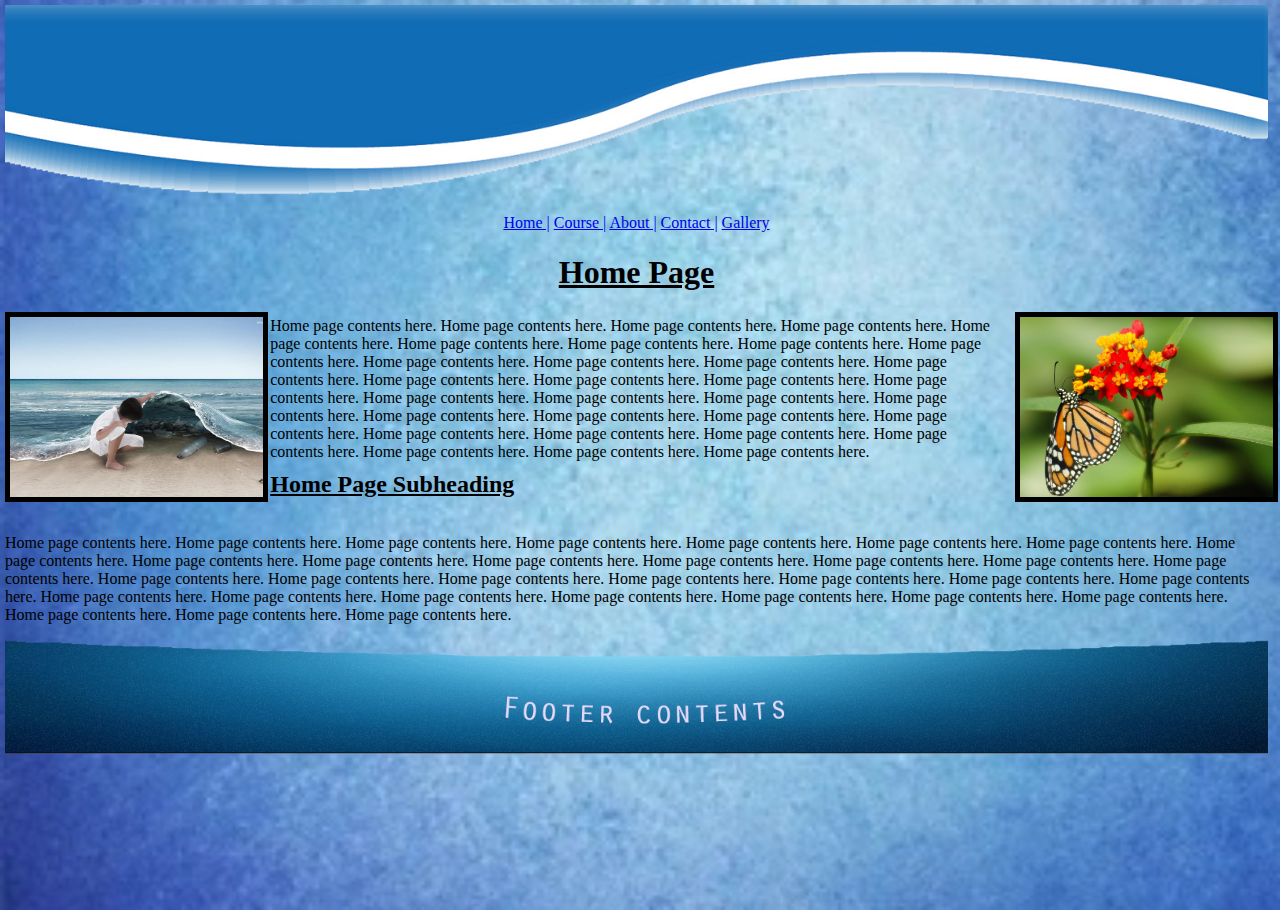
<file: index.html>
<!DOCTYPE html>
<html lang="en">
<head>
    <meta charset="UTF-8">
    <meta name="viewport" content="width=device-width, initial-scale=1.0">
    <title>Document</title>
    <link rel="stylesheet" href="styles/styles.css">
</head>
<body>
    <header>
        <img src="images/header.png" alt="">
    </header>
    <div class="nav-links">
        <a href="index.html">Home |</a>
        <a href="templates/course.html">Course |</a>
        <a href="templates/about.html">About |</a>
        <a href="templates/contact.html">Contact |</a>
        <a href="templates/gallery.html">Gallery</a>
    </div>
    <h1 class="home-heading">Home Page</h1>

    <div class="center">
        <div class="right-image">
            <img src="images/sea.jpg" alt="" class="right">
        </div>
        <div class="home-page-content">
            <p>Home page contents here. Home page contents here. Home page contents here. Home page contents here. Home page contents here. Home page contents here. Home page contents here. Home page contents here. Home page contents here. Home page contents here. Home page contents here. Home page contents here. Home page contents here. Home page contents here. Home page contents here. Home page contents here. Home page contents here. Home page contents here. Home page contents here. Home page contents here. Home page contents here. Home page contents here. Home page contents here. Home page contents here. Home page contents here. Home page contents here. Home page contents here. Home page contents here. Home page contents here. Home page contents here. Home page contents here. Home page contents here.</p>
            <h2>Home Page Subheading</h2>
        </div>
        <div class="left-image">
            <img src="images/butterfly.jpg" alt="" class="left">
        </div>
        
    </div>

    <div class="last-paragraph">
        <p>Home page contents here. Home page contents here. Home page contents here. Home page contents here. Home page contents here. Home page contents here. Home page contents here. Home page contents here. Home page contents here. Home page contents here. Home page contents here. Home page contents here. Home page contents here. Home page contents here. Home page contents here. Home page contents here. Home page contents here. Home page contents here. Home page contents here. Home page contents here. Home page contents here. Home page contents here. Home page contents here. Home page contents here. Home page contents here. Home page contents here. Home page contents here. Home page contents here. Home page contents here. Home page contents here. Home page contents here. Home page contents here.

        </p>
    </div>

    <footer>
        <img src="images/footer.png" alt="">
    </footer>
</body>
</html>
</file>
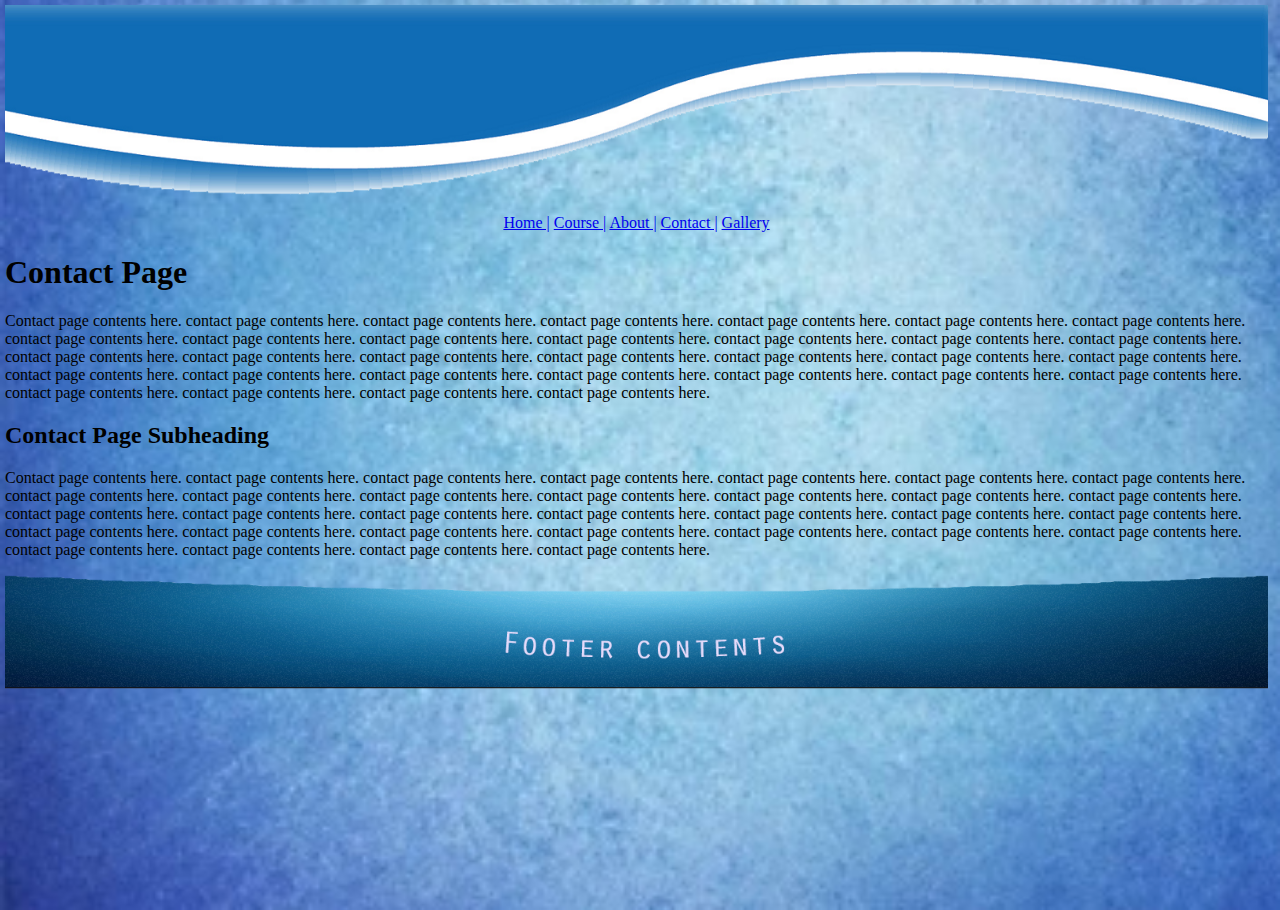
<file: contact.html>
<!DOCTYPE html>
<html lang="en">
<head>
    <meta charset="UTF-8">
    <meta name="viewport" content="width=device-width, initial-scale=1.0">
    <title>Document</title>
    <link rel="stylesheet" href="styles/styles.css">

</head>
<body>
    <header>
        <img src="images/header.png" alt="">
    </header>
    <div class="nav-links">
        <a href="index.html">Home |</a>
        <a href="course.html">Course |</a>
        <a href="about.html">About |</a>
        <a href="contact.html">Contact |</a>
        <a href="gallery.html">Gallery</a>
    </div>
    <h1 class="about-heading">Contact Page</h1>
    <p>Contact page contents here. contact page contents here. contact page contents here. contact page contents here. contact page contents here. contact page contents here. contact page contents here. contact page contents here. contact page contents here. contact page contents here. contact page contents here. contact page contents here. contact page contents here. contact page contents here. contact page contents here. contact page contents here. contact page contents here. contact page contents here. contact page contents here. contact page contents here. contact page contents here. contact page contents here. contact page contents here. contact page contents here. contact page contents here. contact page contents here. contact page contents here. contact page contents here. contact page contents here. contact page contents here. contact page contents here. contact page contents here.
    </p>
    <h2 about-heading>Contact Page Subheading
    </h2>
    <p>
        Contact page contents here. contact page contents here. contact page contents here. contact page contents here. contact page contents here. contact page contents here. contact page contents here. contact page contents here. contact page contents here. contact page contents here. contact page contents here. contact page contents here. contact page contents here. contact page contents here. contact page contents here. contact page contents here. contact page contents here. contact page contents here. contact page contents here. contact page contents here. contact page contents here. contact page contents here. contact page contents here. contact page contents here. contact page contents here. contact page contents here. contact page contents here. contact page contents here. contact page contents here. contact page contents here. contact page contents here. contact page contents here.
    </p>

    <footer>
        <img src="images/footer.png" alt="">
    </footer>
</body>
</html>
</file>
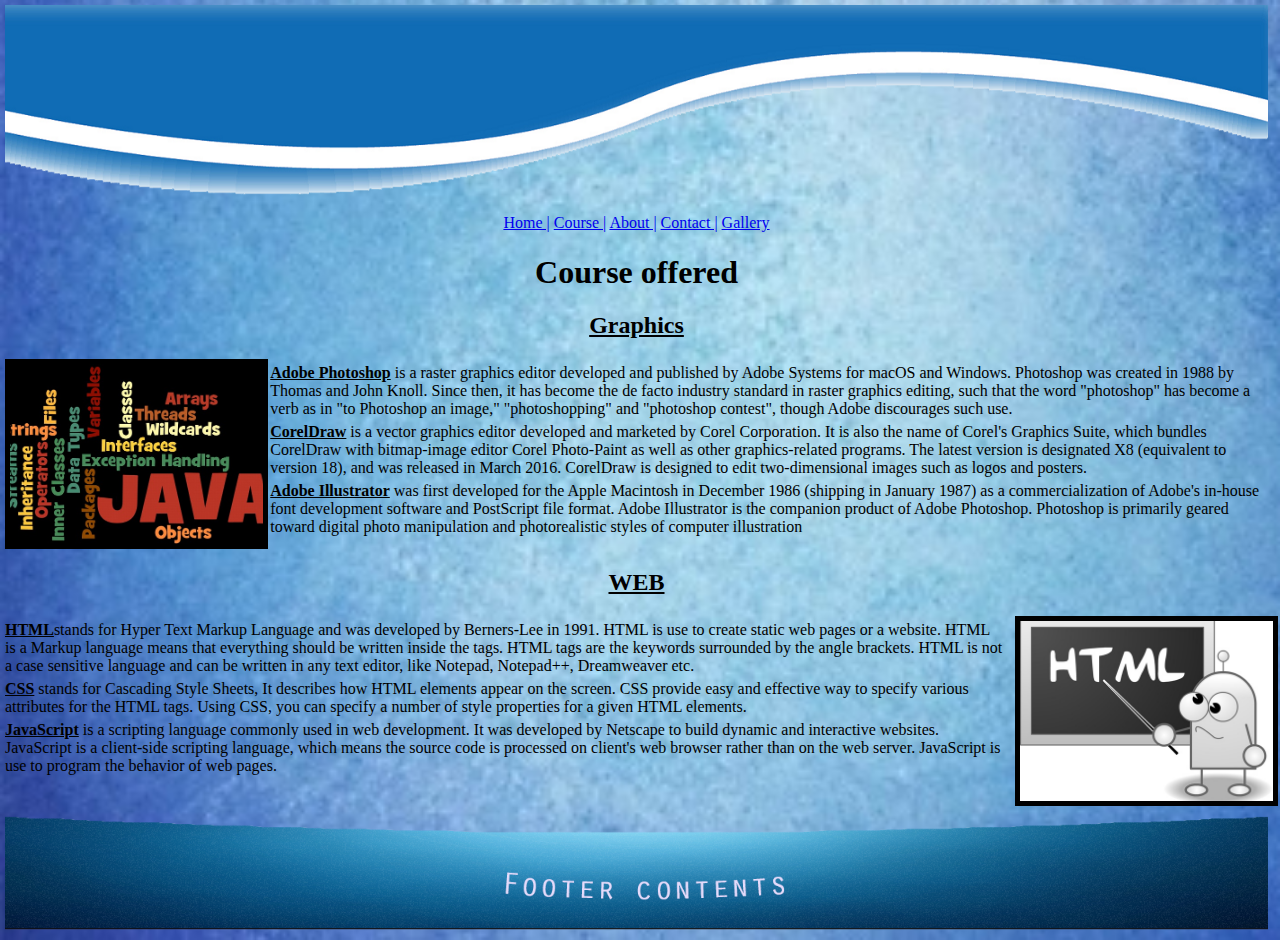
<file: course.html>
<!DOCTYPE html>
<html lang="en">
<head>
    <meta charset="UTF-8">
    <meta name="viewport" content="width=device-width, initial-scale=1.0">
    <title>Document</title>
    <link rel="stylesheet" href="styles/styles.css">

</head>
<body>
    <header>
        <img src="images/header.png" alt="">
    </header>
    <div class="nav-links">
        <a href="index.html">Home |</a>
        <a href="course.html">Course |</a>
        <a href="about.html">About |</a>
        <a href="contact.html">Contact |</a>
        <a href="gallery.html">Gallery</a>
    </div>
    <h1 class="course-heading">Course offered</h1>
    <h2 class="graphics">Graphics</h2>

    <div class="center">
        <div class="right-image">
            <img src="images/java01.jpg" alt="" class="course-right">
        </div>
        <div class="course-page-content">
            <p><strong class="underlined-text">Adobe Photoshop</strong> is a raster graphics editor developed and published by Adobe Systems for macOS and Windows. Photoshop was created in 1988 by Thomas and John Knoll. Since then, it has become the de facto industry standard in raster graphics editing, such that the word "photoshop" has become a verb as in "to Photoshop an image," "photoshopping" and "photoshop contest", though Adobe discourages such use.

            </p>
            <p>
                <strong class="underlined-text">CorelDraw</strong> is a vector graphics editor developed and marketed by Corel Corporation. It is also the name of Corel's Graphics Suite, which bundles CorelDraw with bitmap-image editor Corel Photo-Paint as well as other graphics-related programs. The latest version is designated X8 (equivalent to version 18), and was released in March 2016. CorelDraw is designed to edit two-dimensional images such as logos and posters.


            </p>
            <p>
                <strong class="underlined-text">Adobe Illustrator</strong> was first developed for the Apple Macintosh in December 1986 (shipping in January 1987) as a commercialization of Adobe's in-house font development software and PostScript file format. Adobe Illustrator is the companion product of Adobe Photoshop. Photoshop is primarily geared toward digital photo manipulation and photorealistic styles of computer illustration
            </p>
        </div>
        
    </div>
    <h2 class="graphics">WEB</h2>

    <div class="center">
        
        <div class="course-page-content">
            <p><strong class="underlined-text">HTML</strong>stands for Hyper Text Markup Language and was developed by Berners-Lee in 1991. HTML is use to create static web pages or a website. HTML is a Markup language means that everything should be written inside the tags. HTML tags are the keywords surrounded by the angle brackets. HTML is not a case sensitive language and can be written in any text editor, like Notepad, Notepad++, Dreamweaver etc.

            </p>
            <p><strong class="underlined-text">CSS</strong> stands for Cascading Style Sheets, It describes how HTML elements appear on the screen. CSS provide easy and effective way to specify various attributes for the HTML tags. Using CSS, you can specify a number of style properties for a given HTML elements.
             </p>
            <p>
                <strong class="underlined-text">JavaScript</strong> is a scripting language commonly used in web development. It was developed by Netscape to build dynamic and interactive websites. JavaScript is a client-side scripting language, which means the source code is processed on client's web browser rather than on the web server. JavaScript is use to program the behavior of web pages.
            </p>

            
        </div>
        <div class="left-image">
            <img src="images/html01.jpg" alt="" class="course-left">
        </div>
        
    </div>

    </div>

    <footer>
        <img src="images/footer.png" alt="">
    </footer>
</body>
</html>
</file>
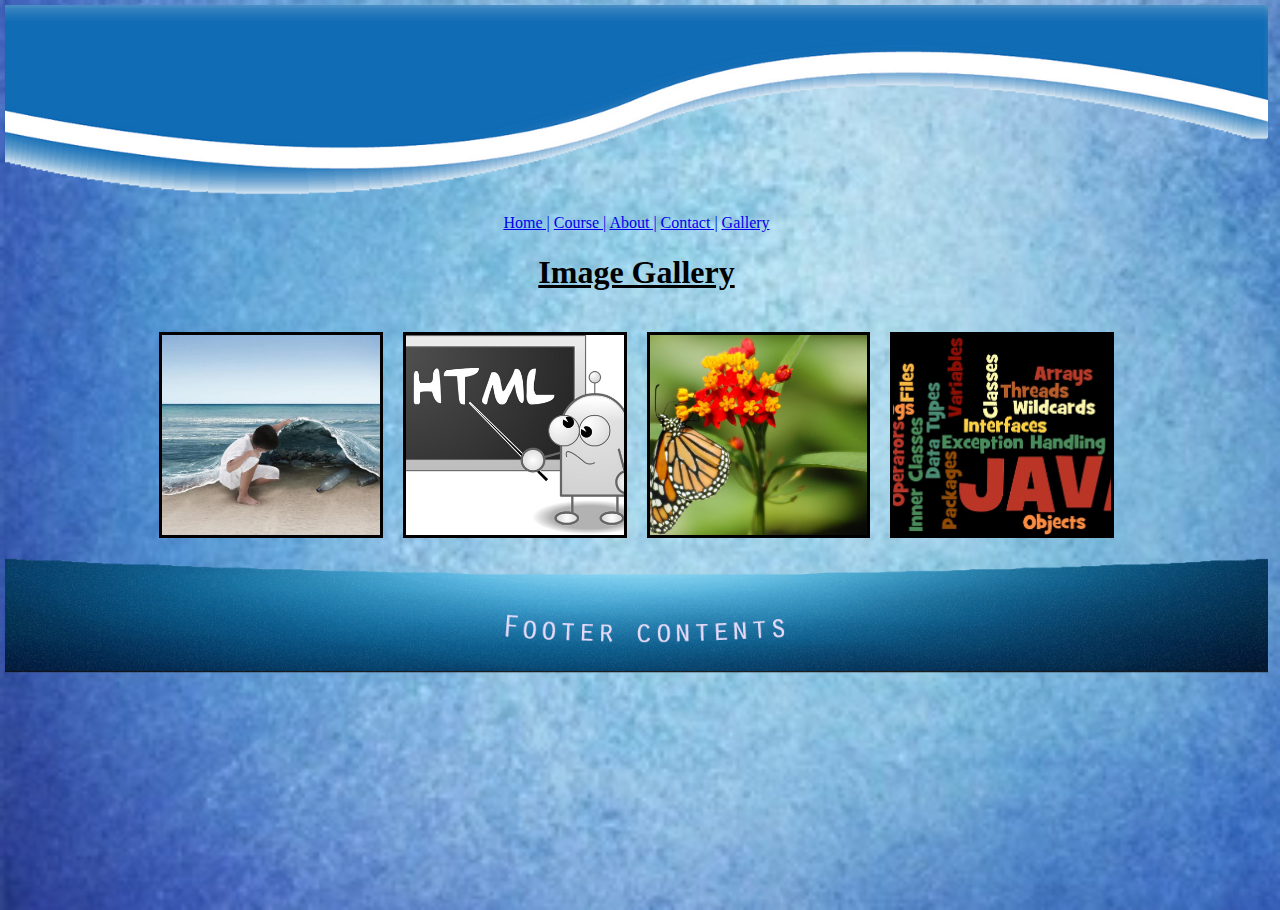
<file: gallery.html>
<!DOCTYPE html>
<html lang="en">
<head>
    <meta charset="UTF-8">
    <meta name="viewport" content="width=device-width, initial-scale=1.0">
    <title>Document</title>
    <link rel="stylesheet" href="styles/styles.css">

</head>
<body>
    <header>
        <img src="images/header.png" alt="">
    </header>
    <div class="nav-links">
        <a href="index.html">Home |</a>
        <a href="course.html">Course |</a>
        <a href="about.html">About |</a>
        <a href="contact.html">Contact |</a>
        <a href="gallery.html">Gallery</a>
    </div>

    <h1 class="home-heading gallery-heading">Image Gallery</h1>
    <div class="gallery-image">
        <div class="gallery">
            <img src="images/sea.jpg" alt="">
        </div>
        <div class="gallery">
            <img src="images/html01.jpg" alt="">
        </div>
        <div class="gallery">
            <img src="images/butterfly.jpg" alt="">
        </div>
        <div class="gallery">
            <img src="images/java01.jpg" alt="">
        </div>
       
    </div>
    <footer>
        <img src="images/footer.png" alt="">
    </footer>
</body>
</html>
</file>
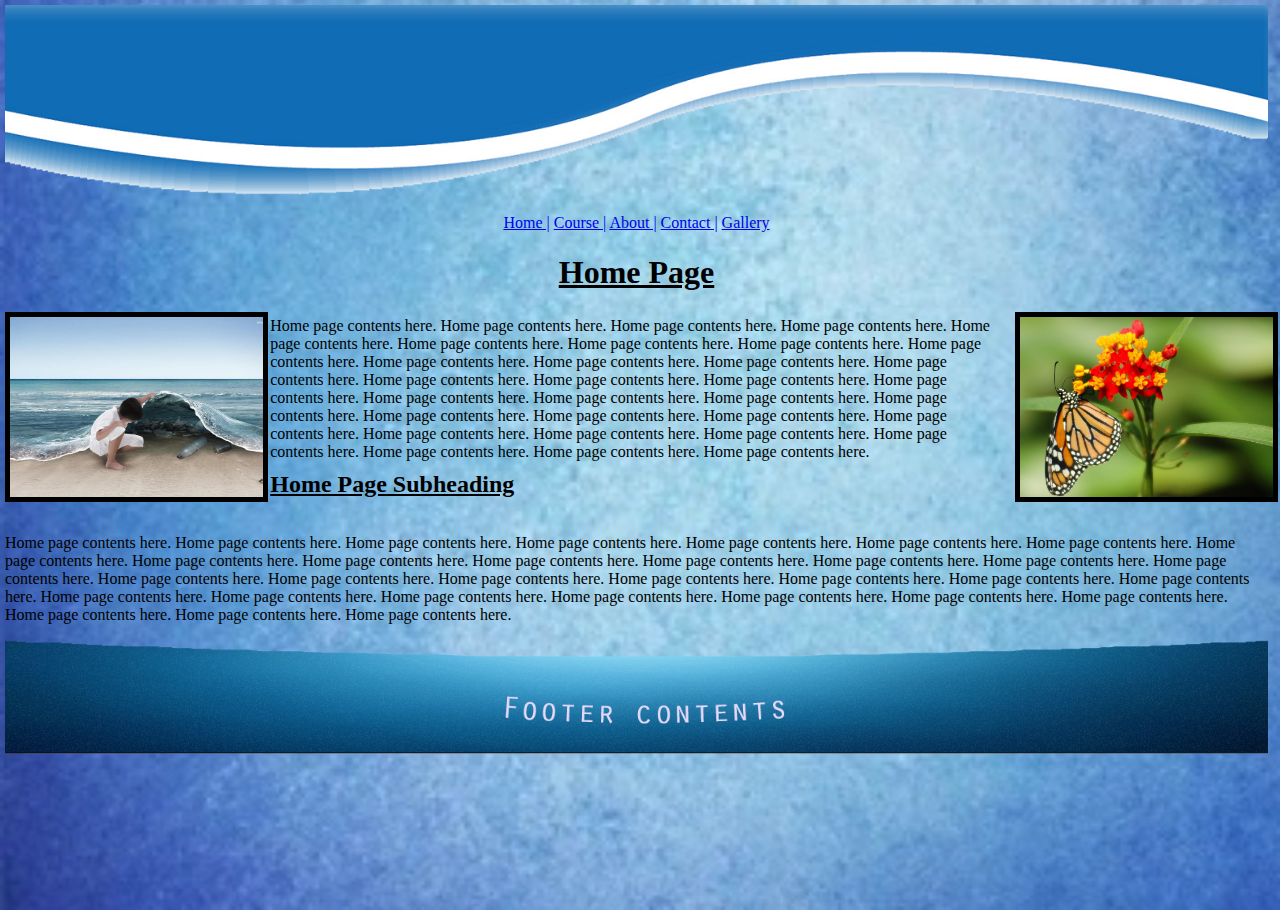
<file: home.html>
<!DOCTYPE html>
<html lang="en">
<head>
    <meta charset="UTF-8">
    <meta name="viewport" content="width=device-width, initial-scale=1.0">
    <title>Document</title>
    <link rel="stylesheet" href="styles/styles.css">
</head>
<body>
    <header>
        <img src="images/header.png" alt="">
    </header>
    <div class="nav-links">
        <a href="home.html">Home |</a>
        <a href="course.html">Course |</a>
        <a href="about.html">About |</a>
        <a href="contact.html">Contact |</a>
        <a href="gallery.html">Gallery</a>
    </div>
    <h1 class="home-heading">Home Page</h1>

    <div class="center">
        <div class="right-image">
            <img src="images/sea.jpg" alt="" class="right">
        </div>
        <div class="home-page-content">
            <p>Home page contents here. Home page contents here. Home page contents here. Home page contents here. Home page contents here. Home page contents here. Home page contents here. Home page contents here. Home page contents here. Home page contents here. Home page contents here. Home page contents here. Home page contents here. Home page contents here. Home page contents here. Home page contents here. Home page contents here. Home page contents here. Home page contents here. Home page contents here. Home page contents here. Home page contents here. Home page contents here. Home page contents here. Home page contents here. Home page contents here. Home page contents here. Home page contents here. Home page contents here. Home page contents here. Home page contents here. Home page contents here.</p>
            <h2>Home Page Subheading</h2>
        </div>
        <div class="left-image">
            <img src="images/butterfly.jpg" alt="" class="left">
        </div>
        
    </div>

    <div class="last-paragraph">
        <p>Home page contents here. Home page contents here. Home page contents here. Home page contents here. Home page contents here. Home page contents here. Home page contents here. Home page contents here. Home page contents here. Home page contents here. Home page contents here. Home page contents here. Home page contents here. Home page contents here. Home page contents here. Home page contents here. Home page contents here. Home page contents here. Home page contents here. Home page contents here. Home page contents here. Home page contents here. Home page contents here. Home page contents here. Home page contents here. Home page contents here. Home page contents here. Home page contents here. Home page contents here. Home page contents here. Home page contents here. Home page contents here.

        </p>
    </div>

    <footer>
        <img src="images/footer.png" alt="">
    </footer>
</body>
</html>
</file>
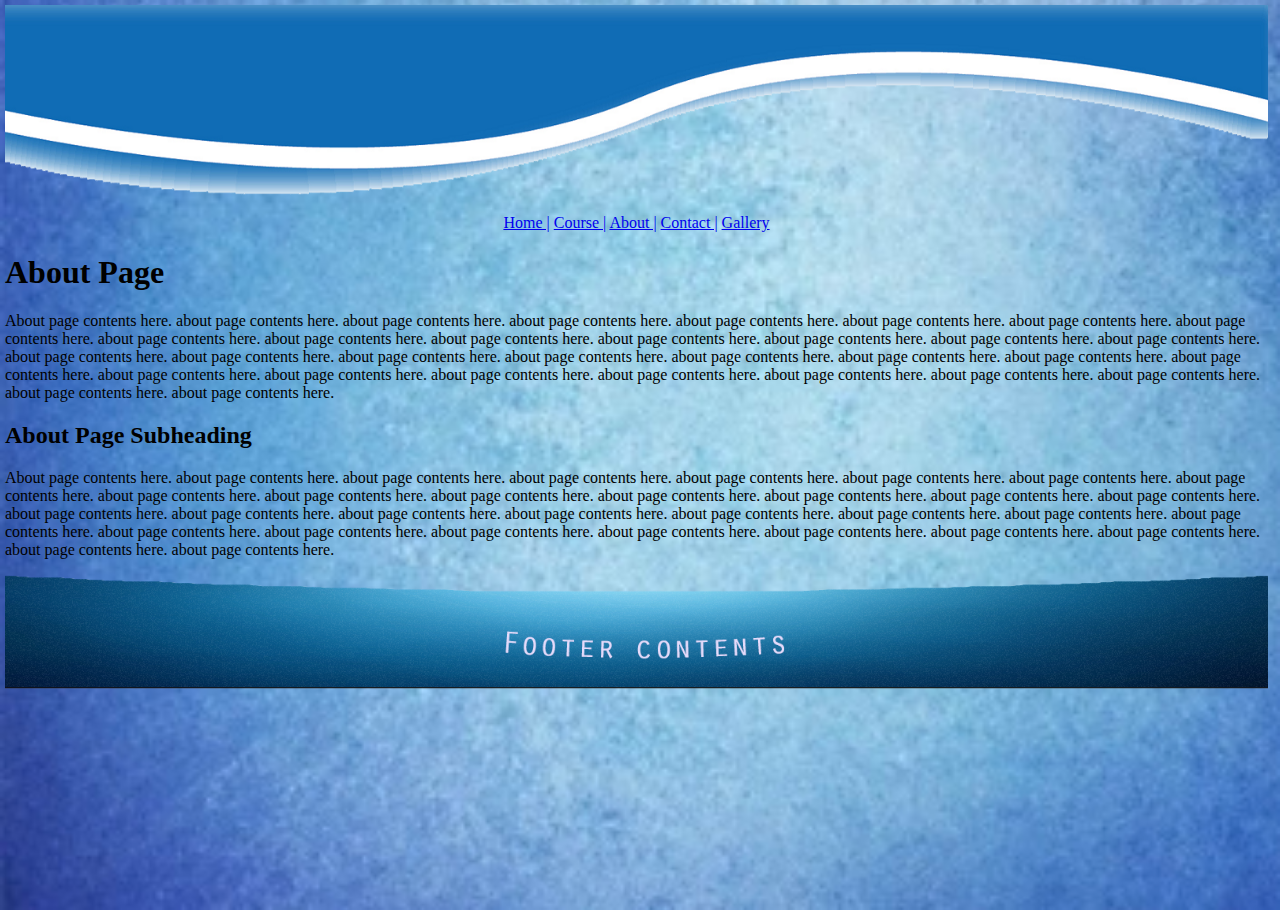
<file: templates/about.html>
<!DOCTYPE html>
<html lang="en">
<head>
    <meta charset="UTF-8">
    <meta name="viewport" content="width=device-width, initial-scale=1.0">
    <title>Document</title>
    <link rel="stylesheet" href="../styles/styles.css">

</head>
<body>
    <header>
        <img src="../images/header.png" alt="">
    </header>
    <div class="nav-links">
        <a href="../index.html">Home |</a>
        <a href="course.html">Course |</a>
        <a href="about.html">About |</a>
        <a href="contact.html">Contact |</a>
        <a href="gallery.html">Gallery</a>
    </div>
    <h1 class="about-heading">About Page</h1>
    <p>About page contents here. about page contents here. about page contents here. about page contents here. about page contents here. about page contents here. about page contents here. about page contents here. about page contents here. about page contents here. about page contents here. about page contents here. about page contents here. about page contents here. about page contents here. about page contents here. about page contents here. about page contents here. about page contents here. about page contents here. about page contents here. about page contents here. about page contents here. about page contents here. about page contents here. about page contents here. about page contents here. about page contents here. about page contents here. about page contents here. about page contents here. about page contents here.

    </p>
    <h2 about-heading>About Page Subheading
    </h2>
    <p>About page contents here. about page contents here. about page contents here. about page contents here. about page contents here. about page contents here. about page contents here. about page contents here. about page contents here. about page contents here. about page contents here. about page contents here. about page contents here. about page contents here. about page contents here. about page contents here. about page contents here. about page contents here. about page contents here. about page contents here. about page contents here. about page contents here. about page contents here. about page contents here. about page contents here. about page contents here. about page contents here. about page contents here. about page contents here. about page contents here. about page contents here. about page contents here.</p>

    <footer>
        <img src="../images/footer.png" alt="">
    </footer>
</body>
</html>
</file>
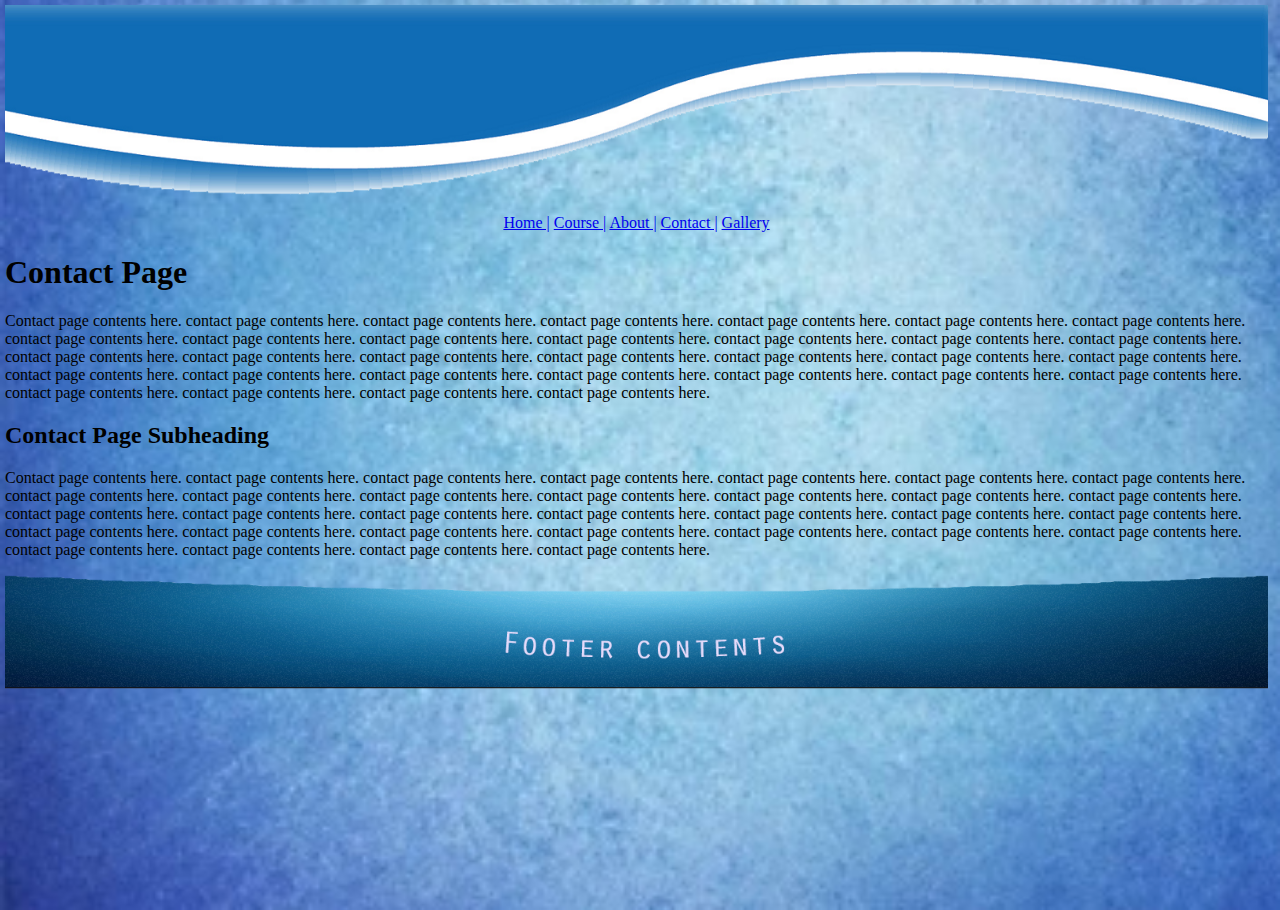
<file: templates/contact.html>
<!DOCTYPE html>
<html lang="en">
<head>
    <meta charset="UTF-8">
    <meta name="viewport" content="width=device-width, initial-scale=1.0">
    <title>Document</title>
    <link rel="stylesheet" href="../styles/styles.css">

</head>
<body>
    <header>
        <img src="../images/header.png" alt="">
    </header>
    <div class="nav-links">
        <a href="../index.html">Home |</a>
        <a href="course.html">Course |</a>
        <a href="about.html">About |</a>
        <a href="contact.html">Contact |</a>
        <a href="gallery.html">Gallery</a>
    </div>
    <h1 class="about-heading">Contact Page</h1>
    <p>Contact page contents here. contact page contents here. contact page contents here. contact page contents here. contact page contents here. contact page contents here. contact page contents here. contact page contents here. contact page contents here. contact page contents here. contact page contents here. contact page contents here. contact page contents here. contact page contents here. contact page contents here. contact page contents here. contact page contents here. contact page contents here. contact page contents here. contact page contents here. contact page contents here. contact page contents here. contact page contents here. contact page contents here. contact page contents here. contact page contents here. contact page contents here. contact page contents here. contact page contents here. contact page contents here. contact page contents here. contact page contents here.
    </p>
    <h2 about-heading>Contact Page Subheading
    </h2>
    <p>
        Contact page contents here. contact page contents here. contact page contents here. contact page contents here. contact page contents here. contact page contents here. contact page contents here. contact page contents here. contact page contents here. contact page contents here. contact page contents here. contact page contents here. contact page contents here. contact page contents here. contact page contents here. contact page contents here. contact page contents here. contact page contents here. contact page contents here. contact page contents here. contact page contents here. contact page contents here. contact page contents here. contact page contents here. contact page contents here. contact page contents here. contact page contents here. contact page contents here. contact page contents here. contact page contents here. contact page contents here. contact page contents here.
    </p>

    <footer>
        <img src="../images/footer.png" alt="">
    </footer>
</body>
</html>
</file>
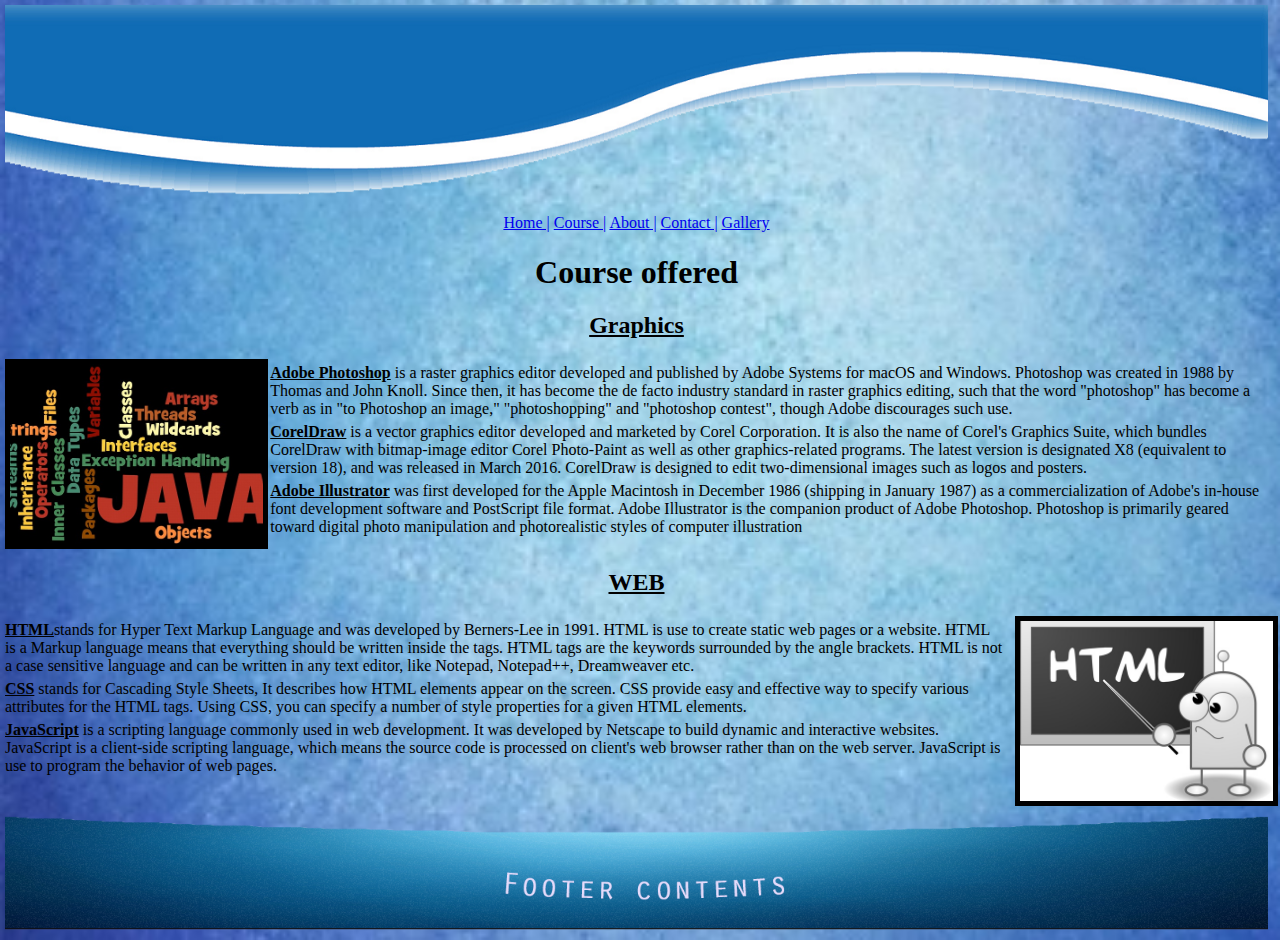
<file: templates/course.html>
<!DOCTYPE html>
<html lang="en">
<head>
    <meta charset="UTF-8">
    <meta name="viewport" content="width=device-width, initial-scale=1.0">
    <title>Document</title>
    <link rel="stylesheet" href="../styles/styles.css">

</head>
<body>
    <header>
        <img src="../images/header.png" alt="">
    </header>
    <div class="nav-links">
        <a href="../index.html">Home |</a>
        <a href="course.html">Course |</a>
        <a href="about.html">About |</a>
        <a href="contact.html">Contact |</a>
        <a href="gallery.html">Gallery</a>
    </div>
    <h1 class="course-heading">Course offered</h1>
    <h2 class="graphics">Graphics</h2>

    <div class="center">
        <div class="right-image">
            <img src="../images/java01.jpg" alt="" class="course-right">
        </div>
        <div class="course-page-content">
            <p><strong class="underlined-text">Adobe Photoshop</strong> is a raster graphics editor developed and published by Adobe Systems for macOS and Windows. Photoshop was created in 1988 by Thomas and John Knoll. Since then, it has become the de facto industry standard in raster graphics editing, such that the word "photoshop" has become a verb as in "to Photoshop an image," "photoshopping" and "photoshop contest", though Adobe discourages such use.

            </p>
            <p>
                <strong class="underlined-text">CorelDraw</strong> is a vector graphics editor developed and marketed by Corel Corporation. It is also the name of Corel's Graphics Suite, which bundles CorelDraw with bitmap-image editor Corel Photo-Paint as well as other graphics-related programs. The latest version is designated X8 (equivalent to version 18), and was released in March 2016. CorelDraw is designed to edit two-dimensional images such as logos and posters.


            </p>
            <p>
                <strong class="underlined-text">Adobe Illustrator</strong> was first developed for the Apple Macintosh in December 1986 (shipping in January 1987) as a commercialization of Adobe's in-house font development software and PostScript file format. Adobe Illustrator is the companion product of Adobe Photoshop. Photoshop is primarily geared toward digital photo manipulation and photorealistic styles of computer illustration
            </p>
        </div>
        
    </div>
    <h2 class="graphics">WEB</h2>

    <div class="center">
        
        <div class="course-page-content">
            <p><strong class="underlined-text">HTML</strong>stands for Hyper Text Markup Language and was developed by Berners-Lee in 1991. HTML is use to create static web pages or a website. HTML is a Markup language means that everything should be written inside the tags. HTML tags are the keywords surrounded by the angle brackets. HTML is not a case sensitive language and can be written in any text editor, like Notepad, Notepad++, Dreamweaver etc.

            </p>
            <p><strong class="underlined-text">CSS</strong> stands for Cascading Style Sheets, It describes how HTML elements appear on the screen. CSS provide easy and effective way to specify various attributes for the HTML tags. Using CSS, you can specify a number of style properties for a given HTML elements.
             </p>
            <p>
                <strong class="underlined-text">JavaScript</strong> is a scripting language commonly used in web development. It was developed by Netscape to build dynamic and interactive websites. JavaScript is a client-side scripting language, which means the source code is processed on client's web browser rather than on the web server. JavaScript is use to program the behavior of web pages.
            </p>

            
        </div>
        <div class="left-image">
            <img src="../images/html01.jpg" alt="" class="course-left">
        </div>
        
    </div>

    </div>

    <footer>
        <img src="../images/footer.png" alt="">
    </footer>
</body>
</html>
</file>
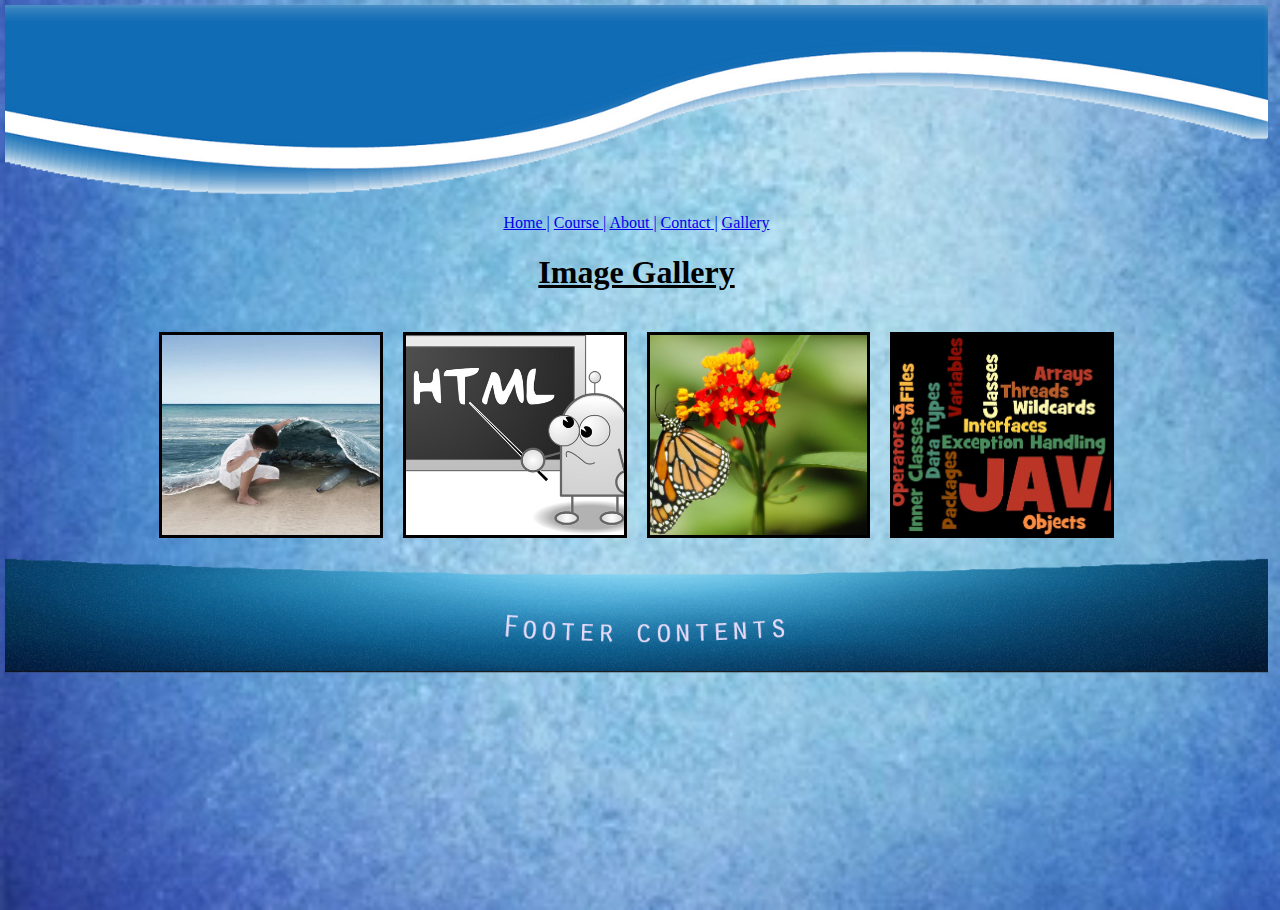
<file: templates/gallery.html>
<!DOCTYPE html>
<html lang="en">
<head>
    <meta charset="UTF-8">
    <meta name="viewport" content="width=device-width, initial-scale=1.0">
    <title>Document</title>
    <link rel="stylesheet" href="../styles/styles.css">

</head>
<body>
    <header>
        <img src="../images/header.png" alt="">
    </header>
    <div class="nav-links">
        <a href="../index.html">Home |</a>
        <a href="course.html">Course |</a>
        <a href="about.html">About |</a>
        <a href="contact.html">Contact |</a>
        <a href="gallery.html">Gallery</a>
    </div>

    <h1 class="home-heading gallery-heading">Image Gallery</h1>
    <div class="gallery-image">
        <div class="gallery">
            <img src="../images/sea.jpg" alt="">
        </div>
        <div class="gallery">
            <img src="../images/html01.jpg" alt="">
        </div>
        <div class="gallery">
            <img src="../images/butterfly.jpg" alt="">
        </div>
        <div class="gallery">
            <img src="../images/java01.jpg" alt="">
        </div>
       
    </div>
    <footer>
        <img src="../images/footer.png" alt="">
    </footer>
</body>
</html>
</file>
<file: styles/styles.css>
body {
    margin: 5px;
    margin-right: 12px;
    padding: 0;
    min-height: 100vh;
    background-image: url('../images/light-blue-background-pastel-sky-260nw-163900193.jpeg');
    background-size: cover;
    background-position: center;
    background-repeat: no-repeat;
}

header img {
    width: 100%;
}

.nav-links{
    font-size: medium;
    text-align: center;
    margin-top: 10px;
}

.home-heading, .course-heading {
    text-decoration-line: underline;
    text-align: center;
}

.course-heading {
    text-decoration-line: none;
    text-align: center;
}

.center {
    display: flex;
    
    align-items: flex-start;
    flex-wrap: wrap;
    gap: 0;
    justify-content: space-between;
    margin-bottom: 10px;
}

.right-image {
    width: 20%;
}

.left-image {
    width: 20%;
}

.home-page-content {
    width: 58%;
}

.course-page-content {
    width: 79%;
}

.right-image img,
.left-image img {
    display: block;
    width: 100%;
    height: 180px;
    border: 5px solid black;
    object-fit: cover;
}
.center p {
    margin: 0;
    margin-top: 5px;
    text-align: left;
}
.center h2{
    margin-top : 10px;
    text-align: left;
    text-decoration-line: underline;
}

footer img{
    width: 100%;
}


.graphics {
    text-align: center;
    text-decoration-line: underline;
}

.underlined-text {
    text-decoration-line: underline;
}

.about-heading {
    text-align: left;
}

.gallery-image {
    display: flex;
    justify-content: center;
    align-items: center;
    gap: 20px;
    padding: 20px;
    flex-wrap: nowrap;
    overflow: hidden;
}


.gallery {
    height: 200px;         
    width: 17vw;         
    flex: 0 0 auto;
    display: flex;
    align-items: center;
    justify-content: center;
    border: 3px solid black;
    background-color: white;
}

.gallery img {
    width: 100%;
    height: 100%;
    object-fit: cover;
    display: block;
}
</file>
